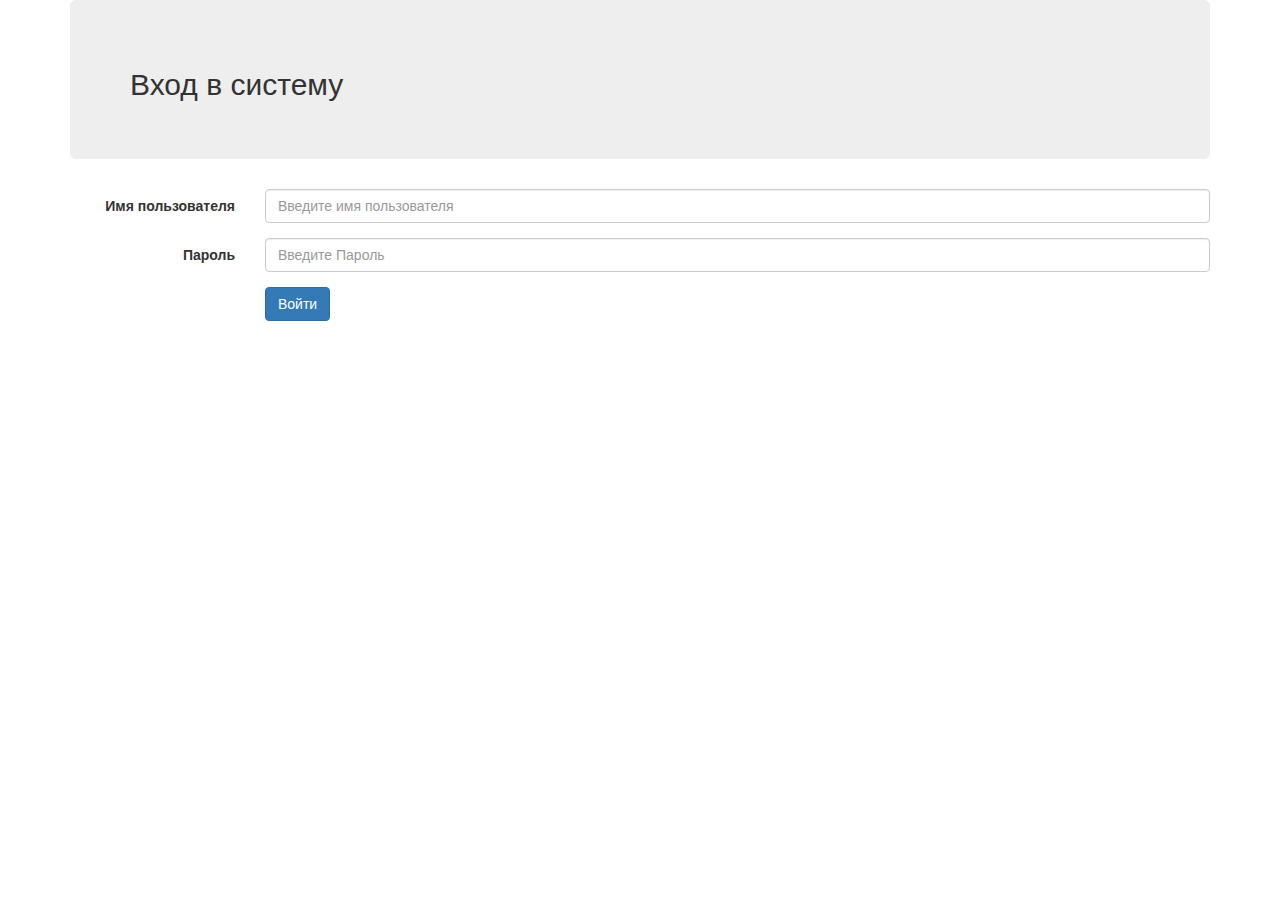
<file: Node.js/microblogs/templates/login.html>
<!DOCTYPE html>
<html>
<head>
    <title>Login</title>
    <meta http-equiv="Content-Type" content="text/html; charset=UTF-8">

    <link rel="stylesheet" href="../public/vendor/bootstrap/css/bootstrap.min.css" />
</head>

<body>
    <div class="container">

        <div class="jumbotron">
            <h2>Вход в систему</h2>
        </div>

        <form class="form-horizontal" role="form" id="login-form">
            <div class="form-group">
                <label class="col-sm-2 control-label" for="login">Имя пользователя</label>
                <div class="col-sm-10">
                    <input type="text" class="form-control" id="login" name="login" placeholder="Введите имя пользователя" />
                </div>
            </div>

            <div class="form-group">
                <label class="col-sm-2 control-label" for="password">Пароль</label>
                <div class="col-sm-10">
                    <input type="password" class="form-control" id="password" name="password" placeholder="Введите Пароль" />
                </div>
            </div>

            <div class="form-group">
                <div class="col-lg-offset-2 col-lg-10">
                    <button type="submit" class="btn btn-primary" data-laoding-text="Отправляются данные"> Войти</button>
                    <span class="help-block error"></span>
                </div>
            </div>
        </form>
    </div><!--div.container-->


    <script type="text/javascript" src="../public/vendor/jquery/jquery-1.11.3.min.js"></script>
    <script type="text/javascript" src="../public/vendor/bootstrap/js/bootstrap.min.js"></script>

<script>
var f = $(document.forms['login-form']);
    $(document.forms['login-form']).on('submit', function() {
        var form = $(this);

        $('.error', form).html('');
        $(':submit', form).button('loading');

        try {
        $.ajax({
            "url": "/login",
            "method": "POST",
            "data": form.serialize(),
            "complete": function() {
                $(':submit', form).button('reset');
            },
            "statusCode": {
                "200": function() {
                    form.html('Вы вошли на сайт').addClass('alert-success');
                    window.location.href = '/msg';
                },
                "403": function(jqXHR) {
                    var error = JSON.parse(jqXHR.responseText);
                    $('.error', form).html(error.message);
                }
            }
        });
        return false;
    } catch(e) {
        console.log(e);
         $('.error', form).html(e);
         $(':submit', form).button('reset');
        return false;
    }
    });
//f.submit();
</script>

</body>
</html>
</file>
